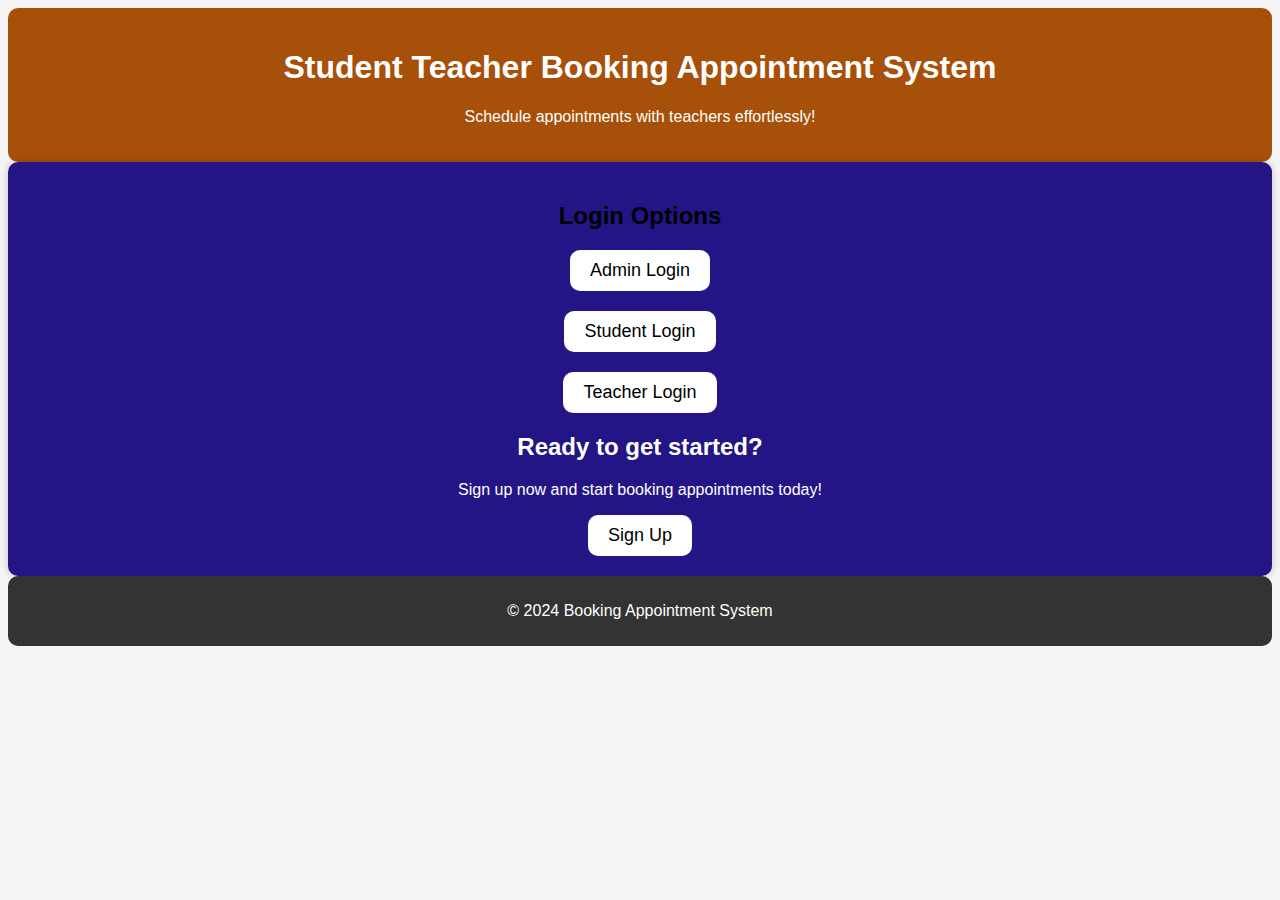
<file: student app booking/index.html>
<!DOCTYPE html>
<html>
<head>
	<meta name="viewport" content="width=device-width, initial-scale=1.0">
	<title>Booking Appointment System</title>
	<link rel="stylesheet" href="index.css">
</head>
<body>
	<div class="hero">
		<h1>Student Teacher Booking Appointment System</h1>
		<p>Schedule appointments with teachers effortlessly!</p>
	
	</div>
	
	<div class="testimonials">
		<h2>Login Options</h2>
		
		<ul>
			<li>
				<a href="adminlogin.html"><button>Admin Login</button></a>
			</li>
			<li>
				<a href="stlogin.html"><button>Student Login</button></a>
			</li>
			<li>
				<a href="teacherlogin.html"><button>Teacher Login</button></a>
			</li>
		</ul>
		<h2 class="r1">Ready to get started?</h2>
		<p class="r2">Sign up now and start booking appointments today!</p>
		<a href="stregister.html"><button>Sign Up</button></a>
	</div>

	<div class="footer">
		<p>&copy; 2024 Booking Appointment System</p>
	</div>
</body>
</html>
</file>
<file: student app booking/index.css>
body {
	font-family: Arial, sans-serif;
	background-color: #f5f5f5;
}
.hero {
	background-color:#a75009;
	color: #fff;
	padding: 20px;
	text-align: center;
	border-radius: 10px;
}

.testimonials {
	background-color: #241587;
	padding: 20px;
	border-radius: 10px;
	box-shadow: 0 0 10px rgba(0, 0, 0, 0.2);
	text-align: center;
}
.testimonials ul {
	list-style: none;
	margin: 0;
	padding: 0;
}
.testimonials li {
	margin-bottom: 20px;
}
.testimonials button{
	background-color: #fff;
	color: #000000;
	padding: 10px 20px;
	font-size: large;
	border: none;
	border-radius: 10px;
	cursor: pointer;
}

.r1, .r2 {
	text-align: center;
	color: #fff;
}

.footer {
	background-color: #333;
	color: #fff;
	padding: 10px;
	text-align: center;
	border-radius: 10px;
}
</file>
